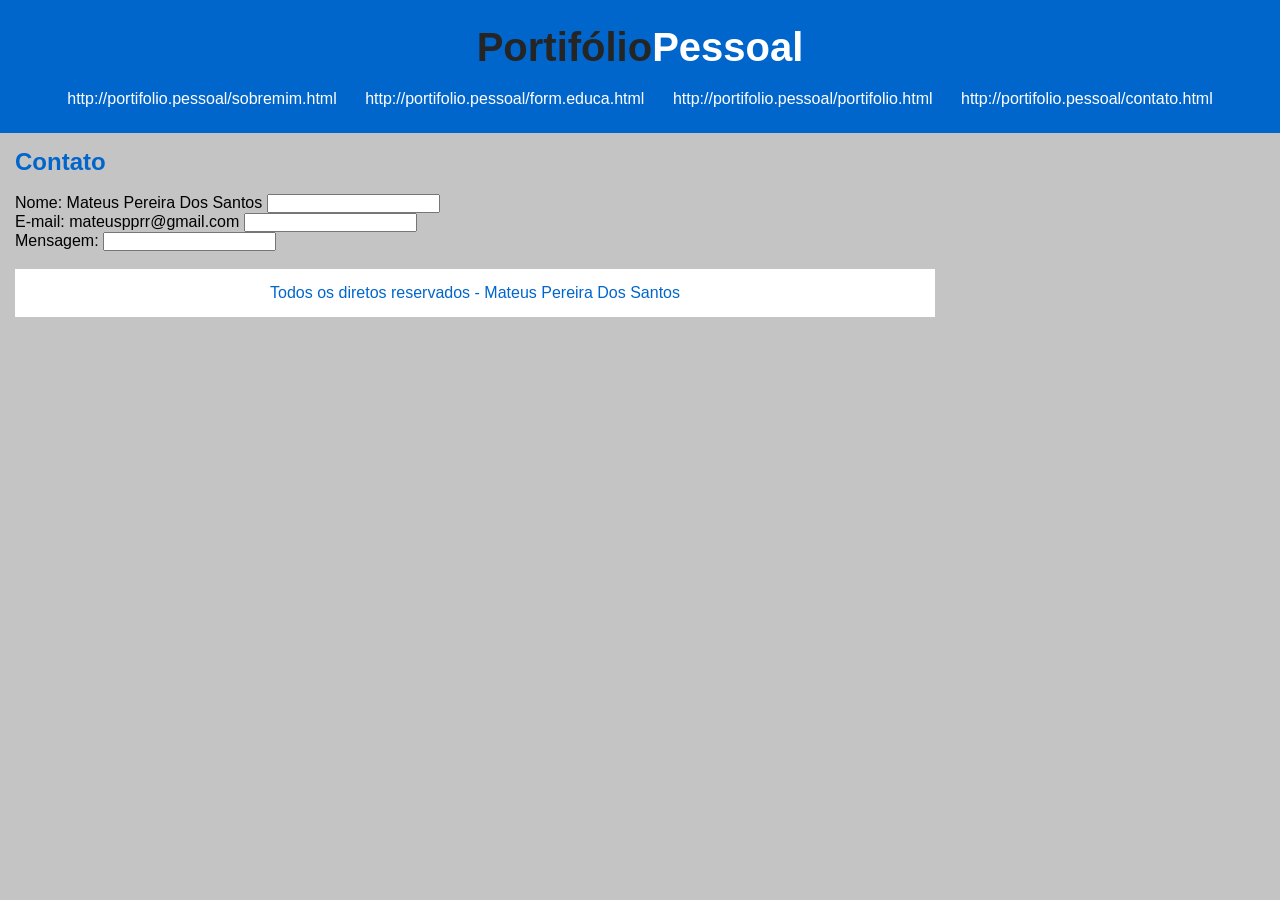
<file: contato.html>
<!DOCTYPE html>
<html lang="pt-br">
<head>
    <meta charset="UTF-8">
    <meta name="viewport" content="width=device-width, initial-scale=1.0">
    
    <!--titulo do portifólio-->
    <title>Portifólio Pessoal</title>

     <link rel="stylesheet" href="estilo2.css">

</head>
<body>
    
    <div id = "header">
        <div id = "logo">
           <h1>Portifólio<spam class="white">Pessoal</spam></h1>
        </div>
       
        <!--aqui fica o menu com os links-->
        <div id ="menu">
           <a href="sobremim.html">http://portifolio.pessoal/sobremim.html</a>
           <a href="educa.html">http://portifolio.pessoal/form.educa.html</a>
           <a href="portifolio.html">http://portifolio.pessoal/portifolio.html</a>
           <a href="contato.html">http://portifolio.pessoal/contato.html</a>
        </div>
    </div>

    <div id = "content">
        <div id = "posts">
        </div>

        <div id = "right-side">
          
        <div cass="content-right">

           <div class = "post">
               <h2>Contato</h2><br>
               <p>

            <!--aqui fica minhas informações de contato-->
             Nome: Mateus Pereira Dos Santos <input type="name">
              <br>
             E-mail: mateuspprr@gmail.com <input type="email"> 
              <br>
           Mensagem: <input type="mensage">
               </p><br>

              <a href="leia mais"></a>
            </div>  
    </div>
        <div class = "content-right"> 
        </div>
    </div>

    <!--esse é o rodapé-->
    <div id = "footer">
         Todos os diretos reservados - Mateus Pereira Dos Santos
    </div>

</body>
</html>
</file>
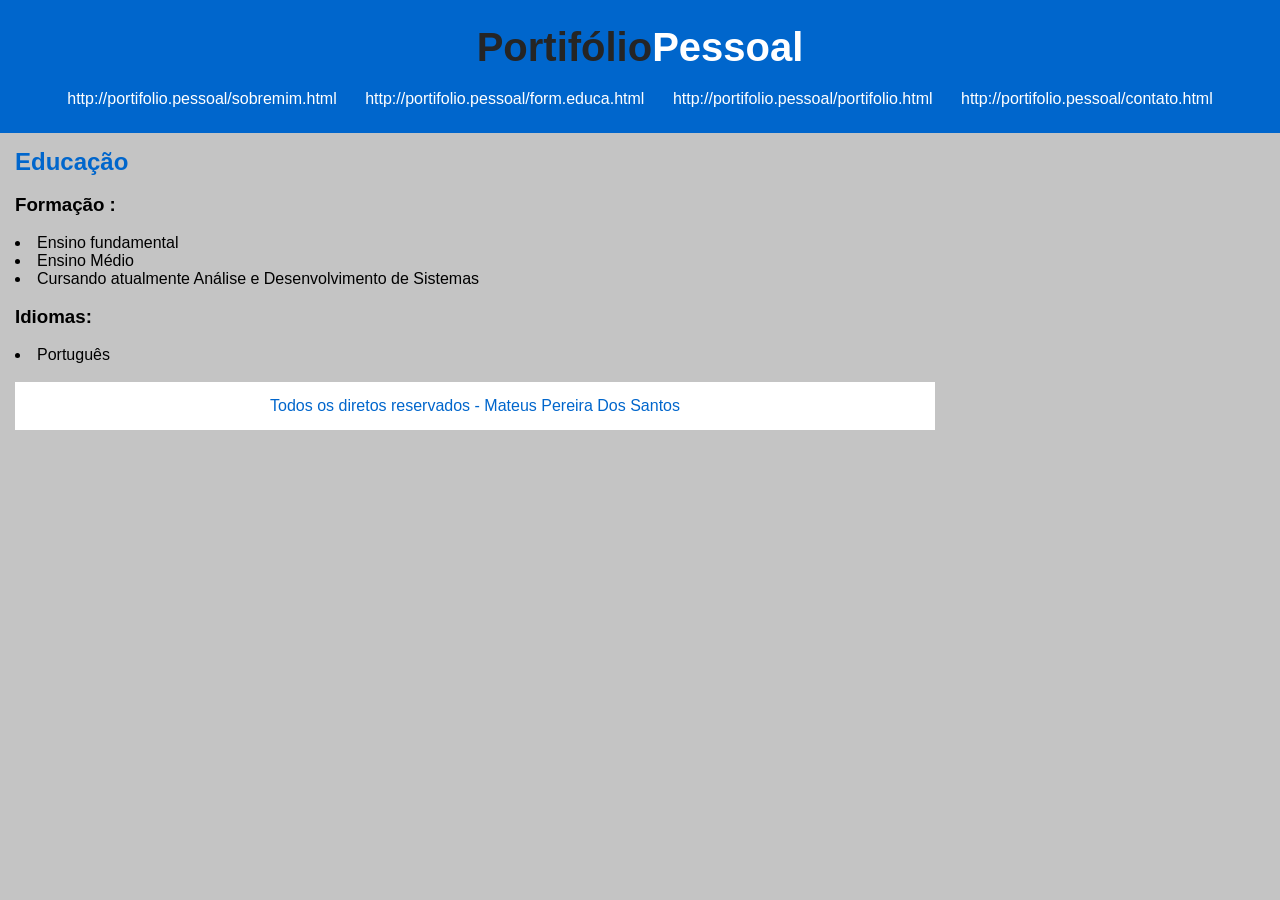
<file: educa.html>
<!DOCTYPE html>
<html lang="pt-br">
<head>
    <meta charset="UTF-8">
    <meta name="viewport" content="width=device-width, initial-scale=1.0">
    
    <!--titulo do portifólio-->
    <title>Portifólio Pessoal</title>

     <link rel="stylesheet" href="estilo2.css">

</head>
<body>
    
    <div id = "header">

        <div id = "logo">
           <h1>Portifólio<spam class="white">Pessoal</spam></h1>
        </div>

        <!--aqui fica o menu com os links-->
        <div id ="menu">
           <a href="sobremim.html">http://portifolio.pessoal/sobremim.html</a>
           <a href="educa.html">http://portifolio.pessoal/form.educa.html</a>
           <a href="portifolio.html">http://portifolio.pessoal/portifolio.html</a>
           <a href="contato.html">http://portifolio.pessoal/contato.html</a>
        </div>
    </div>

    <div id = "content">
        <div id = "posts">
        </div>

        <div id = "right-side">
          
        <div cass="content-right">

           <div class = "post">
               <h2>Educação</h2><br>
               
               <!--aqui fica minha lista de formação-->
                 <h3>  Formação : </h3><br>
                    <li>Ensino fundamental <br>
                    <li>Ensino Médio <br>
                    <li>Cursando atualmente Análise e Desenvolvimento de Sistemas <br>

               </li>
                <br>
                 <!--aqui fica minha lista de idiomas-->
                <h3>Idiomas: </h3> <br>
                <li>Português 
                </li>

             <p>    </p> <br>

              <a href="leia mais"></a>
            </div>  
    </div>
        <div class = "content-right">
       
            
        </div>
    </div>

    <!--esse é o rodapé-->
    <div id = "footer">
       Todos os diretos reservados - Mateus Pereira Dos Santos 
    </div>

</body>
</html>
</file>
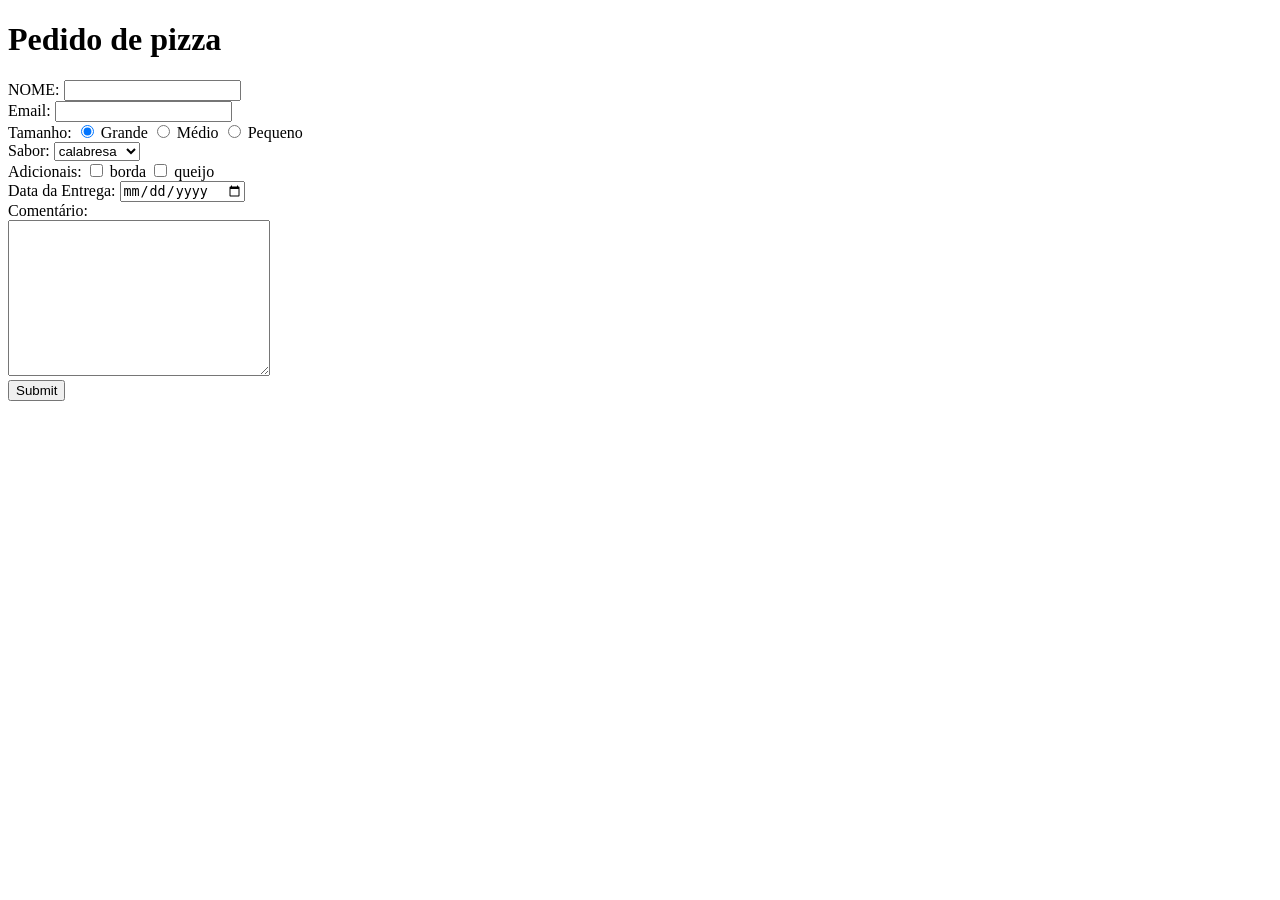
<file: formulário.html>
<!DOCTYPE html>
<html lang="en">
<head>
    <meta charset="UTF-8">
    <meta name="viewport" content="width=, initial-scale=1.0">
    <title>Document</title>
</head>
<body>
<h1> Pedido de pizza</h1>
<form method="post" action="teste.jsp">
   NOME: <input type="text" name= "nome"> <br>
   Email: <input type="email"name= "email"> <br>
   Tamanho:
    <input type="radio" name="tamanho" value="g" checked> Grande
    <input type="radio" name="tamanho" value="m"> Médio
    <input type="radio" name="tamanho" value="p"> Pequeno
    <br>
    Sabor: <select name="sabor" >
    <option>calabresa </option>
    <option>napolitana</option>
    <option>marquerita</option>
    <select>
    <br>
    Adicionais: 
    <input type="checkbox" name= "borda" value="sim"> borda
    <input type="checkbox" name= "queijo" value="sim"> queijo
    <br>
    Data da Entrega: <input type="date" name="dataentrega">
    <br>
    Comentário: <br>
     <textarea name="mensagem" rows="10" cols="30"></textarea>
    <br>
    <input type="submit">
</form>
</body>
</html>
</file>
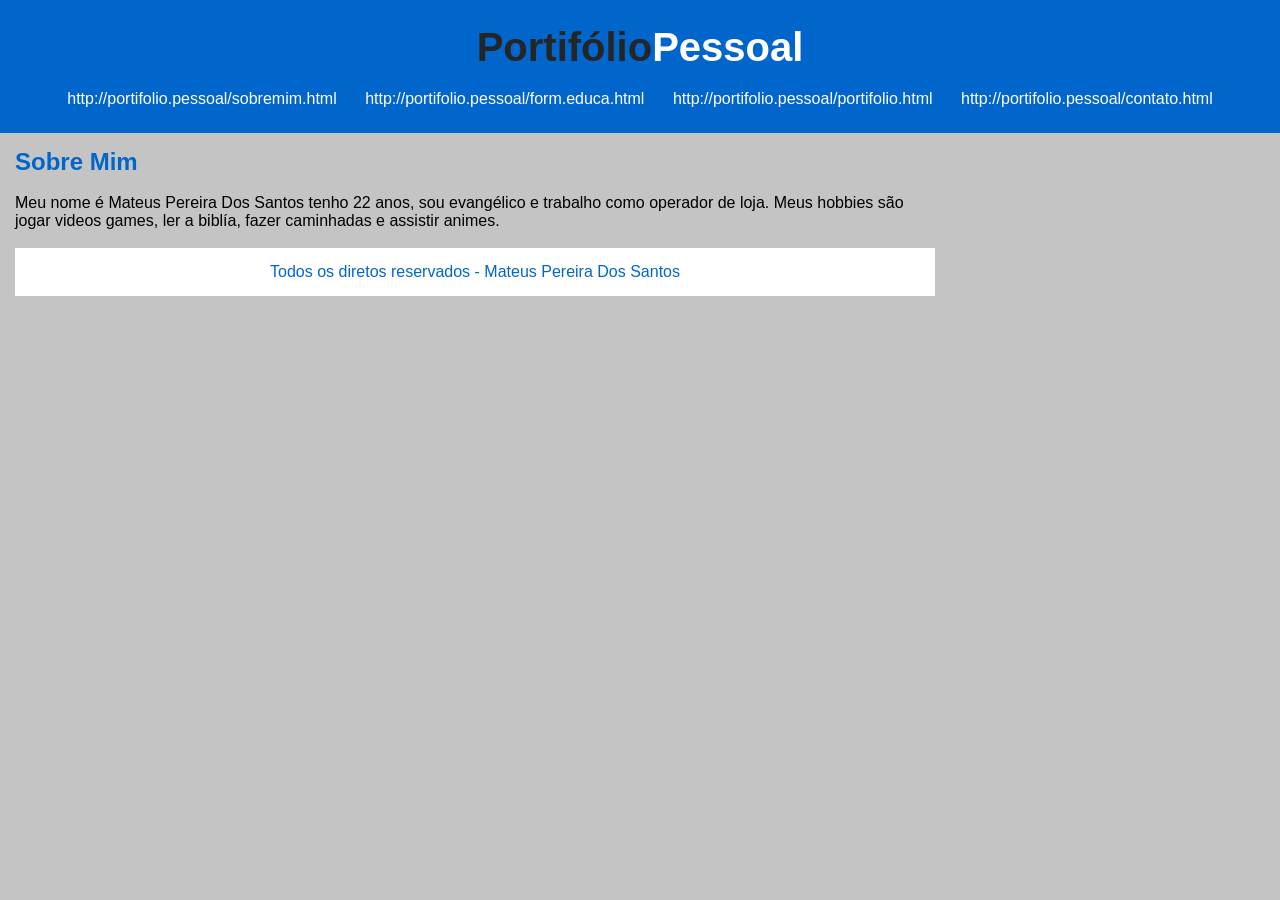
<file: sobremim.html>
<!DOCTYPE html>
<html lang="pt-br">
<head>
    <meta charset="UTF-8">
    <meta name="viewport" content="width=device-width, initial-scale=1.0">
    
    <!--titulo do portifólio-->
    <title>Portifólio Pessoal</title>

     <link rel="stylesheet" href="estilo2.css">

</head>
<body>
    
    <div id = "header">

        <div id = "logo">
           <h1>Portifólio<spam class="white">Pessoal</spam></h1>
        </div>

        <!--aqui fica o menu com os links-->
        <div id ="menu">
           <a href="sobremim.html">http://portifolio.pessoal/sobremim.html</a>
           <a href="educa.html">http://portifolio.pessoal/form.educa.html</a>
           <a href="portifolio.html">http://portifolio.pessoal/portifolio.html</a>
           <a href="contato.html">http://portifolio.pessoal/contato.html</a>
        </div>

    </div>

    <div id = "content">
        <div id = "posts">

        </div>

        <div id = "right-side">
          
        <div cass="content-right">

           <div class = "post">
            <!--aqui fica minhas informações sobre mim-->
               <h2>Sobre Mim</h2><br>
               <p>
                Meu nome é Mateus Pereira Dos Santos tenho 22 anos, sou evangélico e trabalho como operador de loja. Meus hobbies são jogar videos games, ler a biblía, fazer caminhadas e assistir animes.
               </p><br>
              <a href="leia mais"></a>
            </div>  
    </div>
        <div class = "content-right">         
        </div>
    </div>

    <!--esse é o rodapé-->
    <div id = "footer">
         Todos os diretos reservados - Mateus Pereira Dos Santos
    </div>

</body>
</html>
</file>
<file: estilo2.css>
/*estilização universal*/
*{
margin: 0;
padding: 0;
}

/*estilização do corpo*/
body{
font-size: 16px;
font-family: 'Trebuchet MS', 'Lucida Sans Unicode', 'Lucida Grande', 'Lucida Sans', Arial, sans-serif;
background-color: #c4c4c4;
}

/*estilização do titulo 1*/
h1{
color: #252525;
font-size: 40px;
}

/*estilização do titulo 2*/
h2{
color: #0066cc;
}

/*estilização do cabaçário*/
#header{
background-color: #0066cc;
padding: 15px;
text-align: center;
}

/*preenchimento do menu*/
#logo,#menu{
padding: 10px;
}

/*estilização do cabeçário com o link*/
#header a:link, #header a:visited{
color:  #ffffff;
padding: 8px 12px;
}


#header a:houver{
color: #0066cc;
background:  #ffffff;
text-decoration: none;
}

.white{
    color: #ffffff;
}

/*estilização do conteúdo*/
#content{
width: 920px;
margin: 0px;
padding: 15px;
}

/*estilização das postagens*/
#posts{
width: 660px;
float: left;
}

/*estilização do post*/
#post{
padding: 20px;
margin-bottom: 20px;
background: #ffffff;
text-align: justify;
}

.post-right{
font-size: 13px;
padding: 5px;
border-bottom: 1px dotted #cccccc;
}

a{
text-decoration: none;
}

/*estilização do link*/
a:link, a:visited{
color: #0066cc;
}

a:hover{
text-decoration: underline;
background-color: #cccccc;
}

/*estilização do rodapé*/
#footer{
clear: both;
text-align: center;
padding: 15px;
background: #ffffff;
color: #0066cc;
}
</file>
